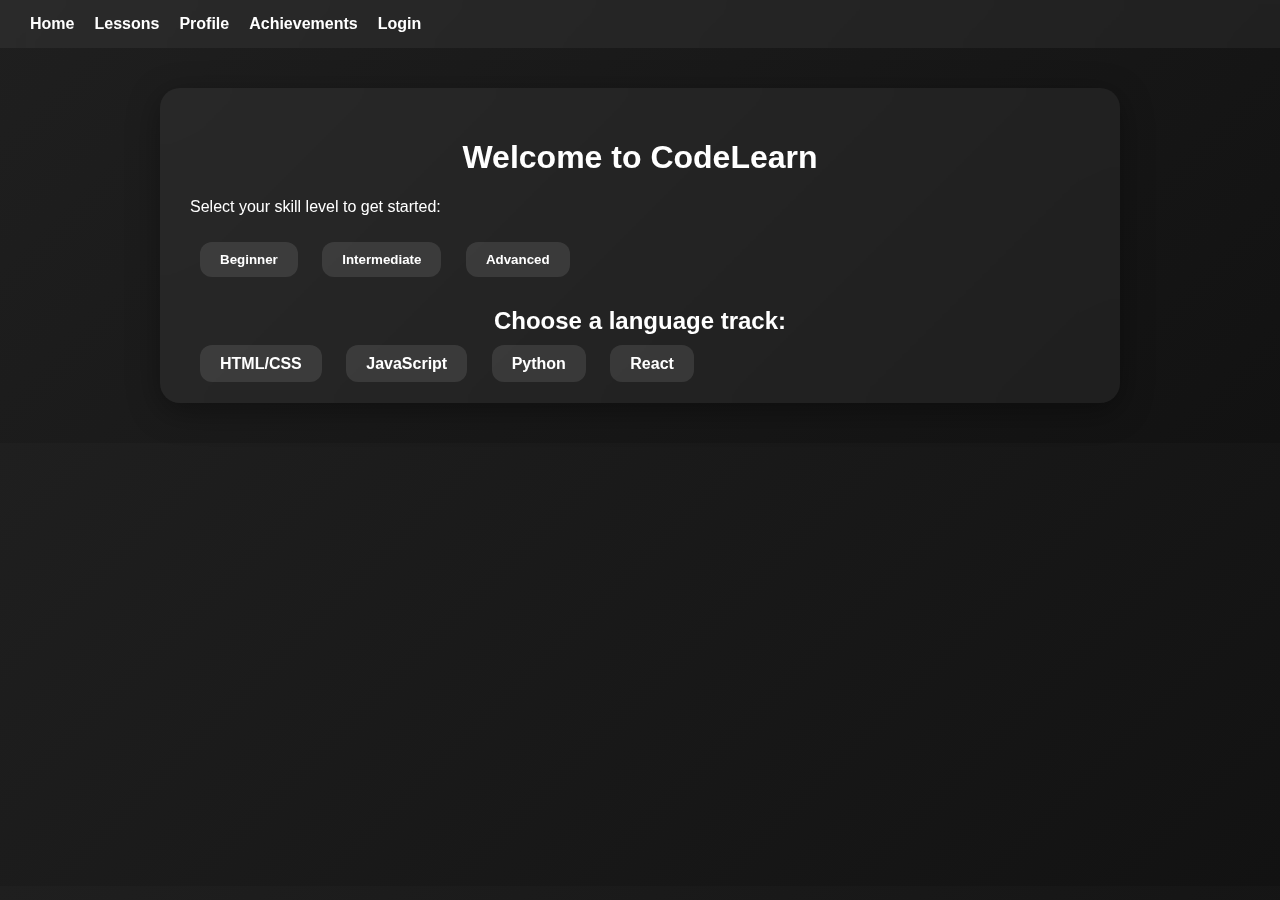
<file: index.html>
<!DOCTYPE html>
<html lang="en">
<head>
  <meta charset="UTF-8">
  <meta name="viewport" content="width=device-width, initial-scale=1.0">
  <title>CodeLearn</title>
  <link rel="stylesheet" href="style.css">
  <script defer src="script.js"></script>
</head>
<body>
  <div class="navbar">
    <a href="index.html">Home</a>
    <a href="lessons.html">Lessons</a>
    <a href="profile.html">Profile</a>
    <a href="achievements.html">Achievements</a>
    <a href="login.html">Login</a>
  </div>

  <div class="container glass">
    <h1>Welcome to CodeLearn</h1>
    <p>Select your skill level to get started:</p>
    <div class="skill-buttons">
      <button onclick="setSkill('beginner')">Beginner</button>
      <button onclick="setSkill('intermediate')">Intermediate</button>
      <button onclick="setSkill('advanced')">Advanced</button>
    </div>

    <h2>Choose a language track:</h2>
    <div class="language-buttons">
      <a href="lessons.html?lang=html">HTML/CSS</a>
      <a href="lessons.html?lang=js">JavaScript</a>
      <a href="lessons.html?lang=python">Python</a>
      <a href="lessons.html?lang=react">React</a>
    </div>
  </div>
</body>
</html>
</file>
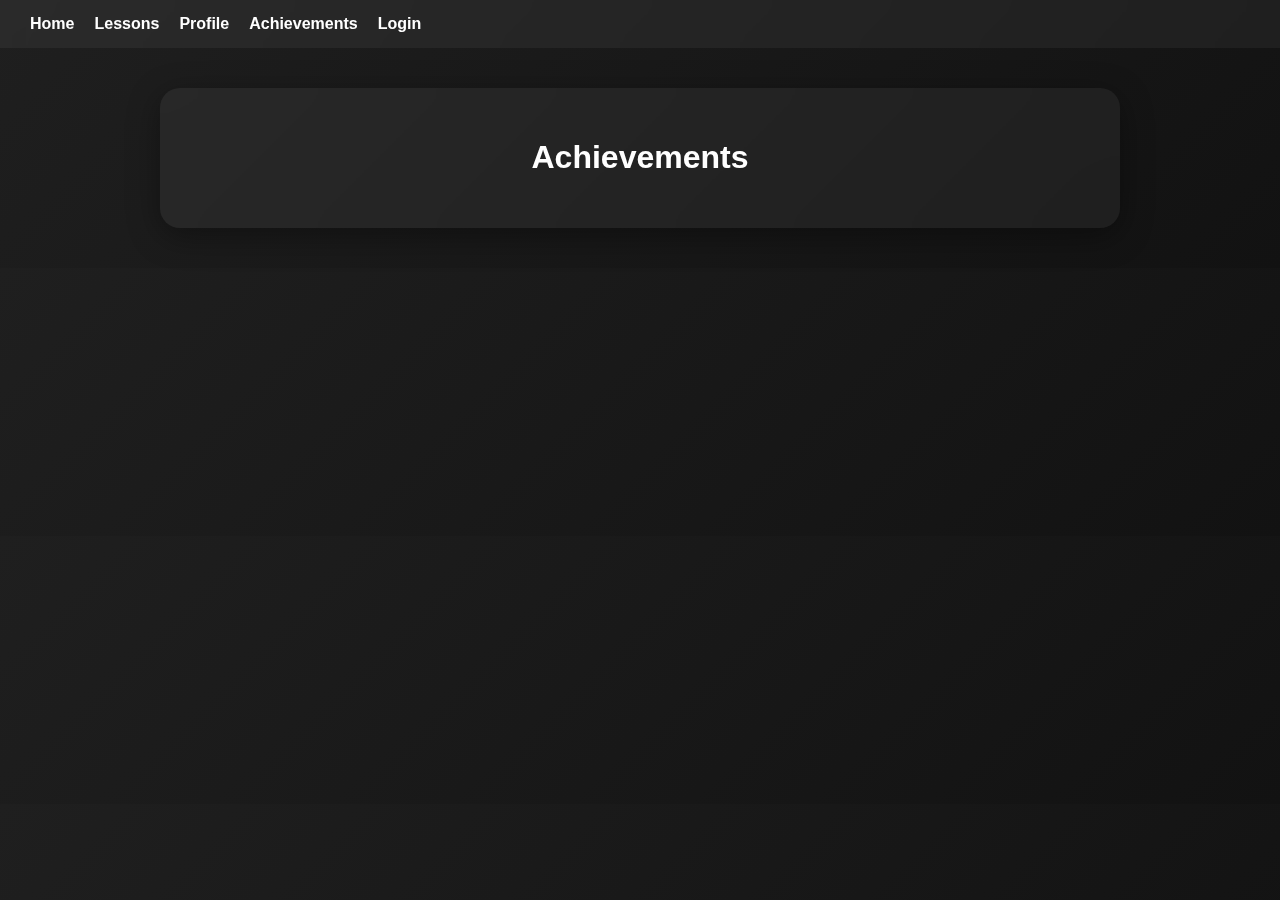
<file: achievements.html>
<!DOCTYPE html>
<html lang="en">
<head>
  <meta charset="UTF-8">
  <meta name="viewport" content="width=device-width, initial-scale=1.0">
  <title>Achievements - CodeLearn</title>
  <link rel="stylesheet" href="style.css">
  <script defer src="script.js"></script>
</head>
<body>
  <div class="navbar">
    <a href="index.html">Home</a>
    <a href="lessons.html">Lessons</a>
    <a href="profile.html">Profile</a>
    <a href="achievements.html">Achievements</a>
    <a href="login.html">Login</a>
  </div>

  <div class="container glass" id="achievements-container">
    <h1>Achievements</h1>
    <div id="achievements-list">
      <!-- Achievements will appear here -->
    </div>
  </div>
</body>
</html>
</file>
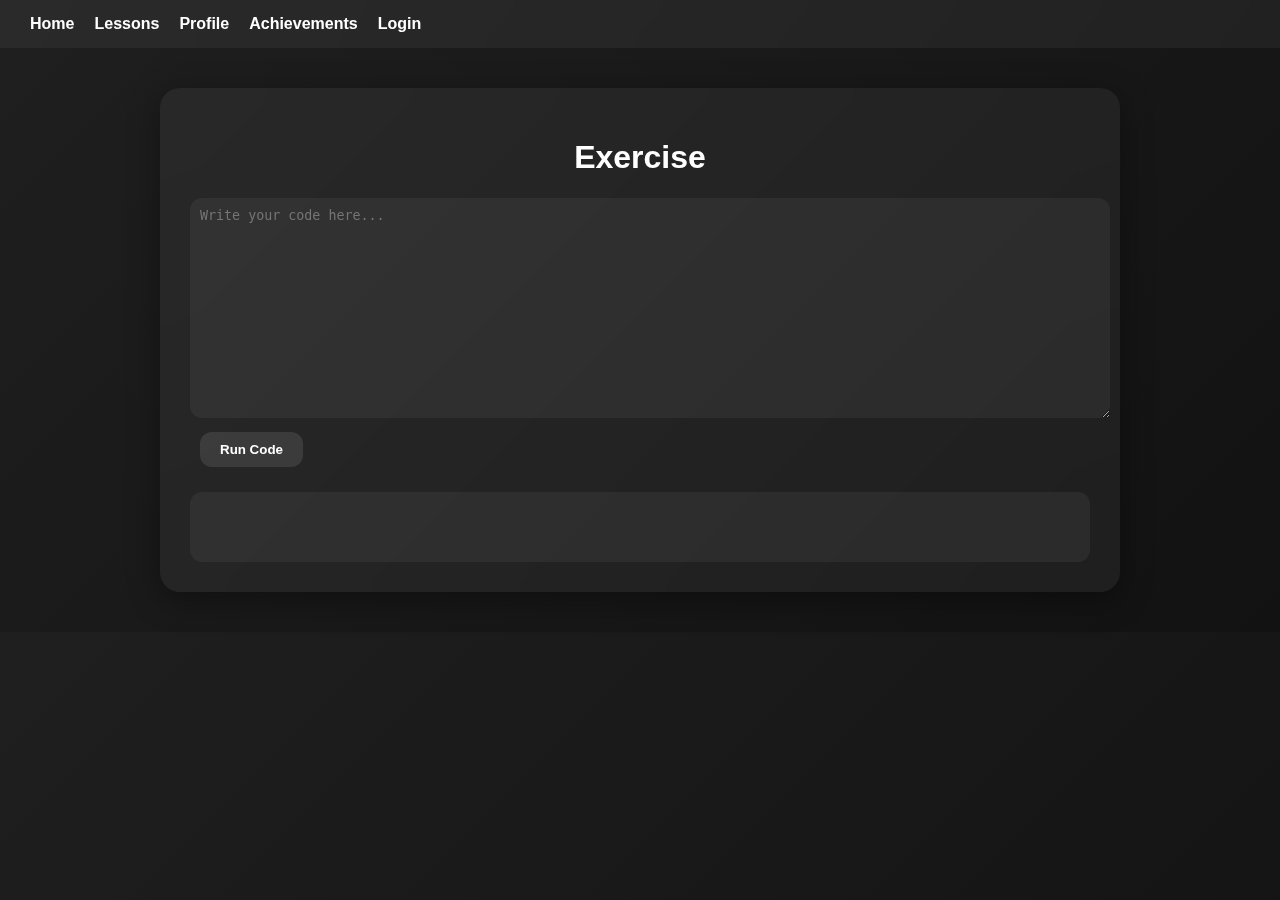
<file: exercise.html>
<!DOCTYPE html>
<html lang="en">
<head>
  <meta charset="UTF-8">
  <meta name="viewport" content="width=device-width, initial-scale=1.0">
  <title>Exercise - CodeLearn</title>
  <link rel="stylesheet" href="style.css">
  <script defer src="script.js"></script>
</head>
<body>
  <div class="navbar">
    <a href="index.html">Home</a>
    <a href="lessons.html">Lessons</a>
    <a href="profile.html">Profile</a>
    <a href="achievements.html">Achievements</a>
    <a href="login.html">Login</a>
  </div>

  <div class="container glass">
    <h1>Exercise</h1>
    <textarea id="code" placeholder="Write your code here..."></textarea>
    <button onclick="runCode()">Run Code</button>
    <div id="output"></div>
  </div>
</body>
</html>
</file>
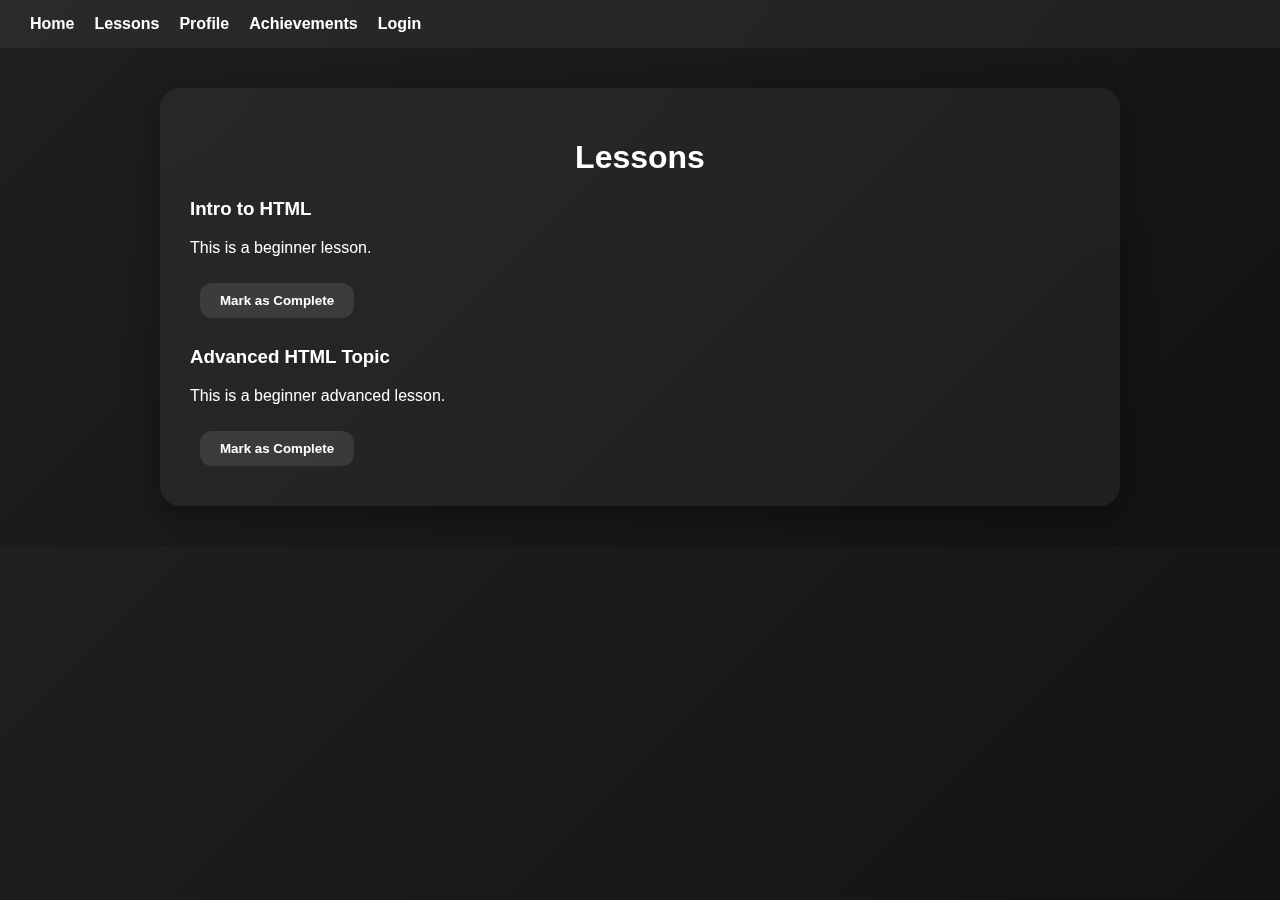
<file: lessons.html>
<!DOCTYPE html>
<html lang="en">
<head>
  <meta charset="UTF-8">
  <meta name="viewport" content="width=device-width, initial-scale=1.0">
  <title>Lessons - CodeLearn</title>
  <link rel="stylesheet" href="style.css">
  <script defer src="script.js"></script>
</head>
<body>
  <div class="navbar">
    <a href="index.html">Home</a>
    <a href="lessons.html">Lessons</a>
    <a href="profile.html">Profile</a>
    <a href="achievements.html">Achievements</a>
    <a href="login.html">Login</a>
  </div>

  <div class="container glass" id="lessons-container">
    <h1>Lessons</h1>
    <div id="lesson-list">
      <!-- Lessons will populate here based on language & skill -->
    </div>
  </div>
</body>
</html>
</file>
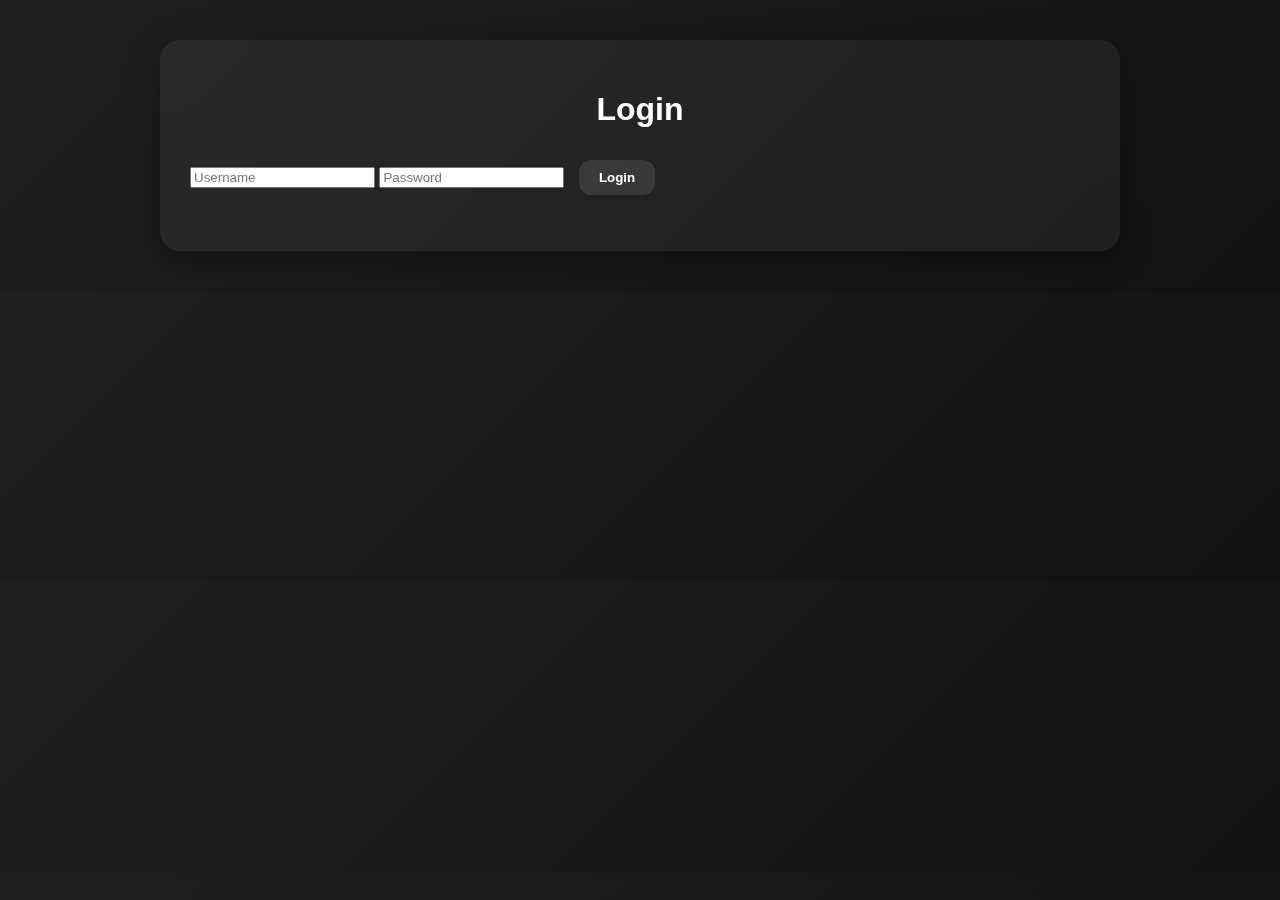
<file: login.html>
<!DOCTYPE html>
<html lang="en">
<head>
  <meta charset="UTF-8">
  <meta name="viewport" content="width=device-width, initial-scale=1.0">
  <title>Login - CodeLearn</title>
  <link rel="stylesheet" href="style.css">
  <script defer src="script.js"></script>
</head>
<body>
  <div class="container glass">
    <h1>Login</h1>
    <input type="text" id="username" placeholder="Username">
    <input type="password" id="password" placeholder="Password">
    <button onclick="login()">Login</button>
    <p id="login-msg"></p>
  </div>
</body>
</html>
</file>
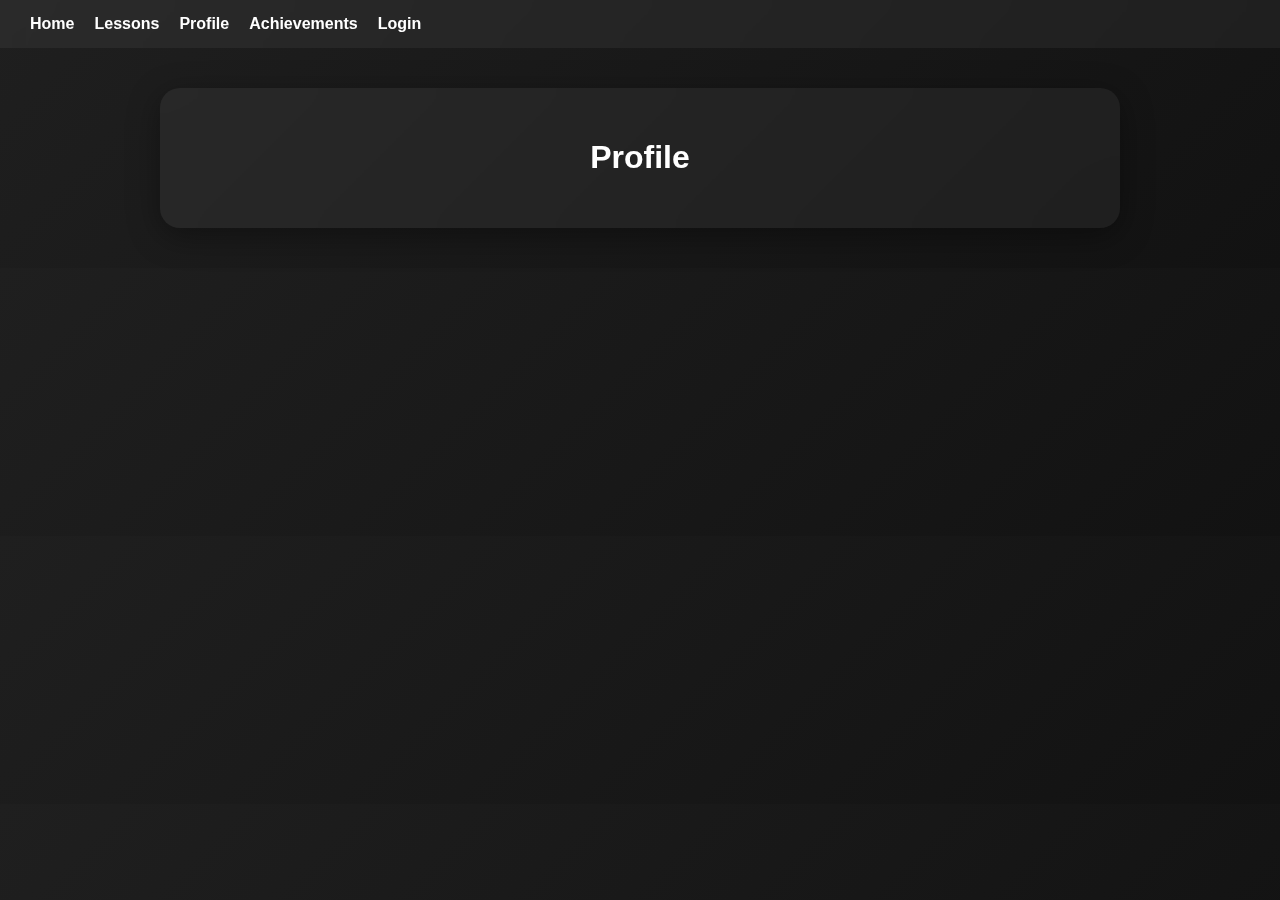
<file: profile.html>
<!DOCTYPE html>
<html lang="en">
<head>
  <meta charset="UTF-8">
  <meta name="viewport" content="width=device-width, initial-scale=1.0">
  <title>Profile - CodeLearn</title>
  <link rel="stylesheet" href="style.css">
  <script defer src="script.js"></script>
</head>
<body>
  <div class="navbar">
    <a href="index.html">Home</a>
    <a href="lessons.html">Lessons</a>
    <a href="profile.html">Profile</a>
    <a href="achievements.html">Achievements</a>
    <a href="login.html">Login</a>
  </div>

  <div class="container glass" id="profile-container">
    <h1>Profile</h1>
    <div id="user-info">
      <!-- User info and progress will appear here -->
    </div>
  </div>
</body>
</html>
</file>
<file: style.css>
body {
  margin: 0;
  font-family: 'Arial', sans-serif;
  background: linear-gradient(135deg, #1f1f1f, #121212);
  color: #fff;
}

.navbar {
  display: flex;
  gap: 20px;
  padding: 15px 30px;
  background: rgba(255, 255, 255, 0.05);
  backdrop-filter: blur(10px);
}

.navbar a {
  color: #fff;
  text-decoration: none;
  font-weight: bold;
}

.container {
  max-width: 900px;
  margin: 40px auto;
  padding: 30px;
  border-radius: 20px;
  background: rgba(255, 255, 255, 0.05);
  backdrop-filter: blur(15px);
  box-shadow: 0 8px 32px rgba(0,0,0,0.37);
}

h1, h2 {
  text-align: center;
}

button, .language-buttons a {
  margin: 10px;
  padding: 10px 20px;
  border: none;
  border-radius: 12px;
  cursor: pointer;
  background: rgba(255,255,255,0.1);
  color: #fff;
  text-decoration: none;
  font-weight: bold;
  transition: 0.3s;
}

button:hover, .language-buttons a:hover {
  background: rgba(255,255,255,0.2);
}

textarea {
  width: 100%;
  height: 200px;
  border-radius: 12px;
  padding: 10px;
  border: none;
  resize: vertical;
  background: rgba(255,255,255,0.05);
  color: #fff;
  font-family: monospace;
}

#output {
  margin-top: 15px;
  padding: 10px;
  border-radius: 12px;
  background: rgba(255,255,255,0.05);
  min-height: 50px;
  white-space: pre-wrap;
}
</file>
